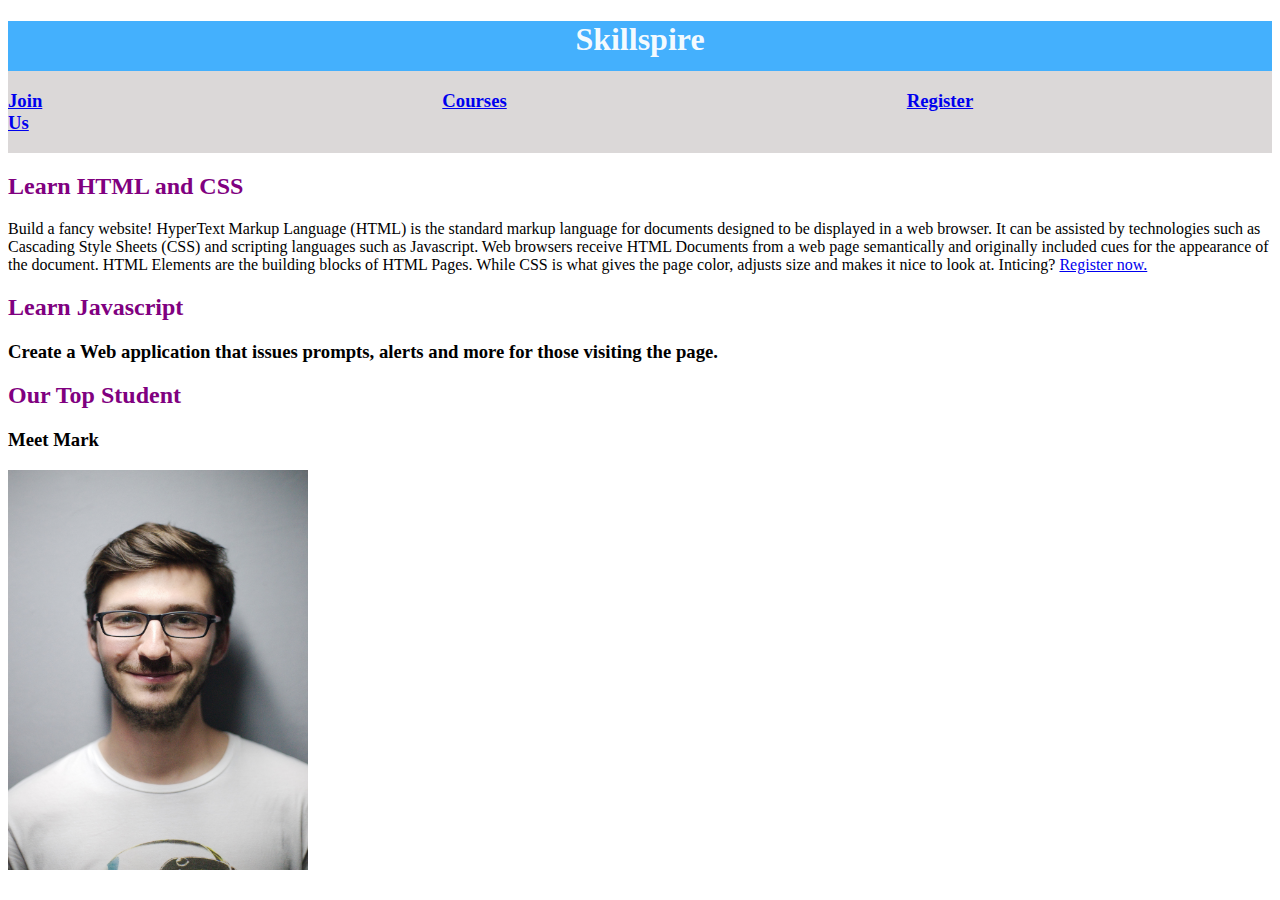
<file: index.html>
<!DOCTYPE html>
<html lang="en">
<head>
    <link rel="stylesheet" href="Style.css"
    <meta charset="UTF-8">
    <meta http-equiv="X-UA-Compatible" content="IE=edge">
    <meta name="viewport" content="width=device-width, initial-scale=1.0">
    <title>Home - Skillspire Coding School</title>
</head>



<body>

    <div class="top">
        <h1>Skillspire</h1>
    </div>

    <div class="container">
        
        <h3><a href="#">Join Us</a></h3>
        <h3><a href="#">Courses</a></h3>
        <h3><a href="#">Register</a></h3>
        <h3><a href="#">Feedback</a></h3>

    </div>
    
    

    <div class="header">
        <h2>Learn HTML and CSS</h2>
    </div>

    <p>Build a fancy website! HyperText Markup Language (HTML) is the standard markup language for documents designed to be displayed in a web browser. It can be assisted by technologies such as Cascading Style Sheets (CSS) and scripting languages such as Javascript. Web browsers receive HTML Documents from a web page semantically and originally included cues for the appearance of the document. HTML Elements are the building blocks of HTML Pages. While CSS is what gives the page color, adjusts size and makes it nice to look at. Inticing?  <a href="registration.html">Register now.</a></p>
    
    <div class="header">
        <h2>Learn Javascript</h2>
    </div>

    <h3>Create a Web application that issues prompts, alerts and more for those visiting the page.</h3>

    <div class="header">
        <h2>Our Top Student</h2>
    </div>

    <h3>Meet Mark</h3>

    <a target="_blank" href="Mark.jpg">
        <img src="Mark.jpg" alt="photo of Mark"></a>
        
    
    

</body>
</html>
</file>
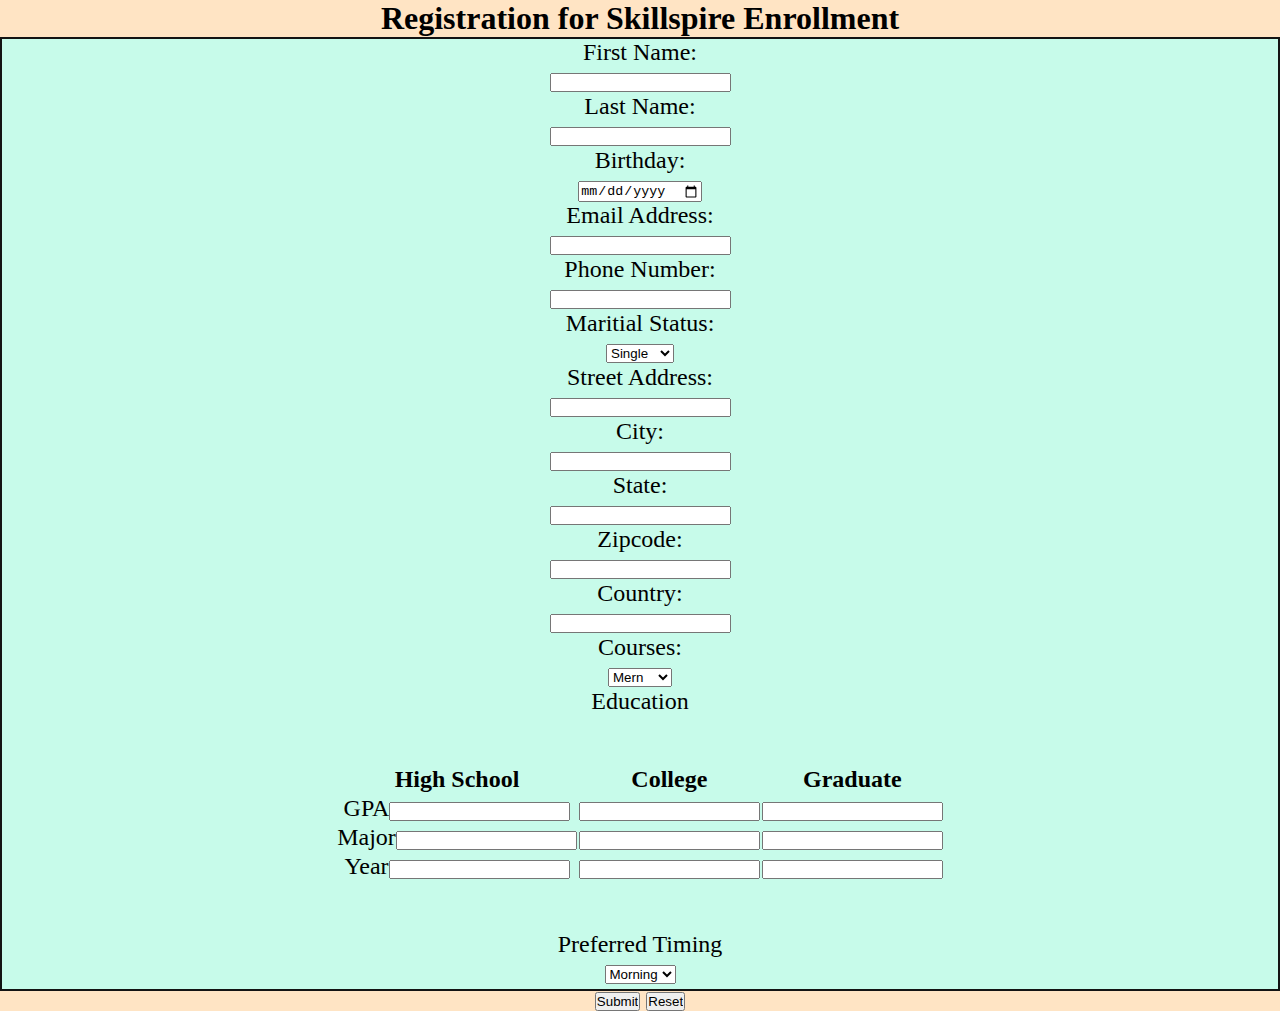
<file: registration.html>
<!DOCTYPE html>
<html lang="en">
<head>
    <link rel="stylesheet" href="form.css">
    <meta charset="UTF-8">
    <meta http-equiv="X-UA-Compatible" content="IE=edge">
    <meta name="viewport" content="width=device-width, initial-scale=1.0">
    <title>Registration Form</title>
</head>



<body>
    <div class="container">
    <div class="h1">
        <h1>Registration for Skillspire Enrollment</h1>
    </div>

        <div class="dock">
            <form>
                <label for="fname">First Name:</label><br>
                <input type="text" id="fname" name="fname"><br>
                <label for="lname">Last Name:</label><br>
                <input type="text" id="lname" name="lname"><br>
                <label for="birthday">Birthday:</label><br>
                <input type="date" id="birthday" name="birthday"><br>
                <label for="email">Email Address:</label><br>
                <input type="email" id="email" name="email"><br>
                <label for="number">Phone Number:</label><br>
                <input type="number" id="number" name="number"><br>
                <label for="status">Maritial Status:</label><br>
                <select id="status"><br>
                    <option value="single">Single</option><br>
                    <option value="married">Married</option></select><br>
                <label for="street">Street Address:</label><br>
                <input type="street" id="street" name="street"><br>
                <label for="city">City:</label><br>
                <input type="city" id="city" name="city"><br>
                <label for="state">State:</label><br>
                <input type="state" id="state" name="state"><br>
                <label for="zipcode">Zipcode:</label><br>
                <input type="zipcode" id="zipcode" name="zipcode"><br>
                <label for="country">Country:</label><br>
                <input type="country" id="country" name="country"><br>
                <label for="courses">Courses:</label><br>
                <select id="courses"><br>
                    <option value="mern">Mern</option><br>
                    <option value="python">Python</option><br>
                    <option value="sql">SQL</option>
                    <option value="java">Java</option></select><br>
                    <caption>Education</caption>
                    <div class="circle">
                    <table>
                        <tr>
                          <th>High School</th>
                          <th>College</th>
                          <th>Graduate</th>
                        </tr>
                        <tr>
                            
                            <td><label for="gpa">GPA</label><input type="highschool" id="highschool" name="highschool"></td><br>
                            <td><input type="highschool" id="highschool" name="highschool"><br></td>
                            <td><input type="highschool" id="highschool" name="highschool"></td><br>
                        </tr>
                        <tr>
                            <td><label for="major">Major</label><input type="college" id="college" name="college"></td><br>
                            <td><input type="college" id="college" name="college"></td><br>
                            <td><input type="college" id="college" name="college"></td><br>
                        </tr>
                        <tr>
                            <td><label for="year">Year</label><input type="graduate" id="graduate" name="graduate"></td><br>
                            <td><input type="graduate" id="graduate" name="graduate"></td><br>
                            <td><input type="graduate" id="graduate" name="graduate"></td><br>
                        </tr>
                      </table>
                    </div>
                      <div class="square">
                      <label for="timing">Preferred Timing</label><br>
                      <select id="timing"><br>
                        <option value="morning">Morning</option><br>
                        <option value="noon">Noon</option><br>
                        <option value="evening">Evening</option></select><br>
                    

                        <input type="submit" value="Submit">
                        <input type="reset" value="Reset">
                       </div>
                        
                        

            </form>

        </div>
    </div>
      

</body>
</html>
</file>
<file: Style.css>
.container {
        
        display: flex;
        flex-direction: row;
        gap: 400px;
        Background-color: rgb(219, 216, 216);
        
}

.top {
        background-color: rgb(68, 176, 253);
        height: 50px;
        text-align: center;
        color: rgba(255, 255, 255, 0.944);

}



.header {
        color: purple;
        
}

img {
        height: 400px;
        width: 300px;
        image-rendering: auto;
}
</file>
<file: form.css>
*{
    margin: 0;
    padding: 0;
    max-width: 100%;
    
}


.h1 {
    text-align: center;
}
    

body {
    background-color: bisque;
   
}

.container {
    display: flex;
    flex-direction: column;
    
}
.dock form {
    
    height: 950px;
    border: rgb(19, 19, 19) 2px solid;
    background-color: rgb(199, 251, 234);
    /* padding: 70px 0; */
    text-align: center;
    background-position: center;
    background-repeat: no-repeat;
    font-size:x-large;
    
}

.circle{
    margin: 0px;
    padding: 0px;
    display: flex;
    align-items: center;
    justify-content: center;
}
.dock caption {
    border:rgb(19, 19, 19) 2px solid;
    padding-bottom: 0px;
}
table {
    text-align: center;
    
    
}

.square {
    bottom: 0%;
}
</file>
